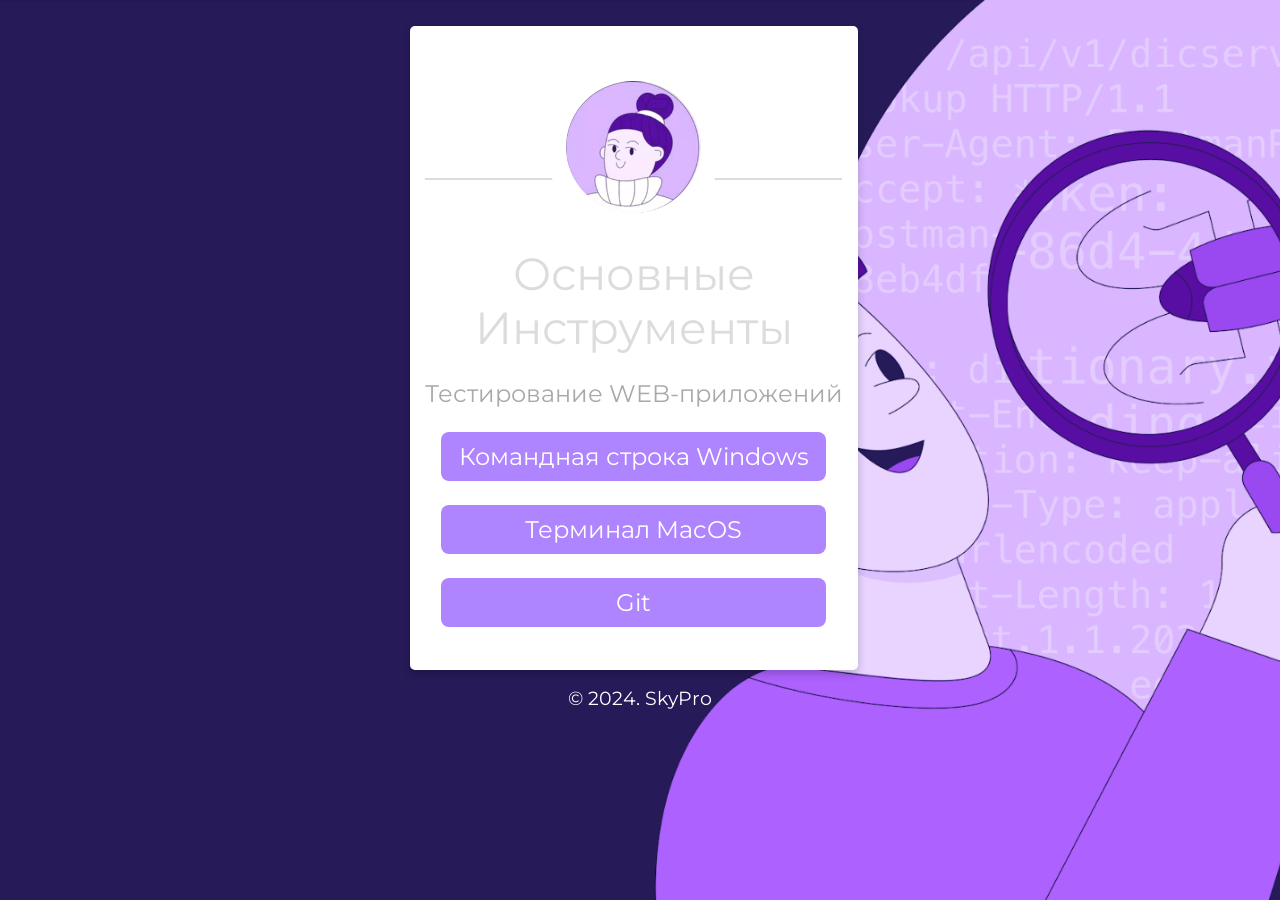
<file: index.html>
<!DOCTYPE html>
<html>
   <head>
      <title>Portal for QA</title>
      <link rel="stylesheet" type="text/css" href="css/style.css">
      <link rel="stylesheet" type="text/css" href="css/font-awesome.css">
      <link rel="shortcut icon" href="img/fav.ico" type="image/x-icon">
      <link href="https://fonts.googleapis.com/css?family=Montserrat:700" rel="stylesheet">
      <meta charset="utf-8">
      <meta name="viewport" content="width=device-width, initial-scale=1">
   </head>
   <body>
      <!--Card-->
      <div class="card animated fadeIn">
         <center><img class="center animated rollIn" src="img/ava.png" alt="avatar"></center>
         <hr>
         <div class="name">
            Основные Инструменты
         </div>
         <p class="subtitle">Тестирование WEB-приложений</p>
         <p class="location" align="center">
            <a href="html/cmd.html">Командная строка Windows</a>
         </p>
         <p class="location" align="center">
            <a href="html/mac.html">Терминал MacOS</a>
         </p>
          <p class="location" align="center">
            <a href="html/git.html">Git</a>         
         </p>
         <p> <br>
         </p>
      </div>
   <!--footer-->
      <footer class="animated fadeIn">
         &copy; 2024. SkyPro
      </footer>
   </body>
</html>
</file>
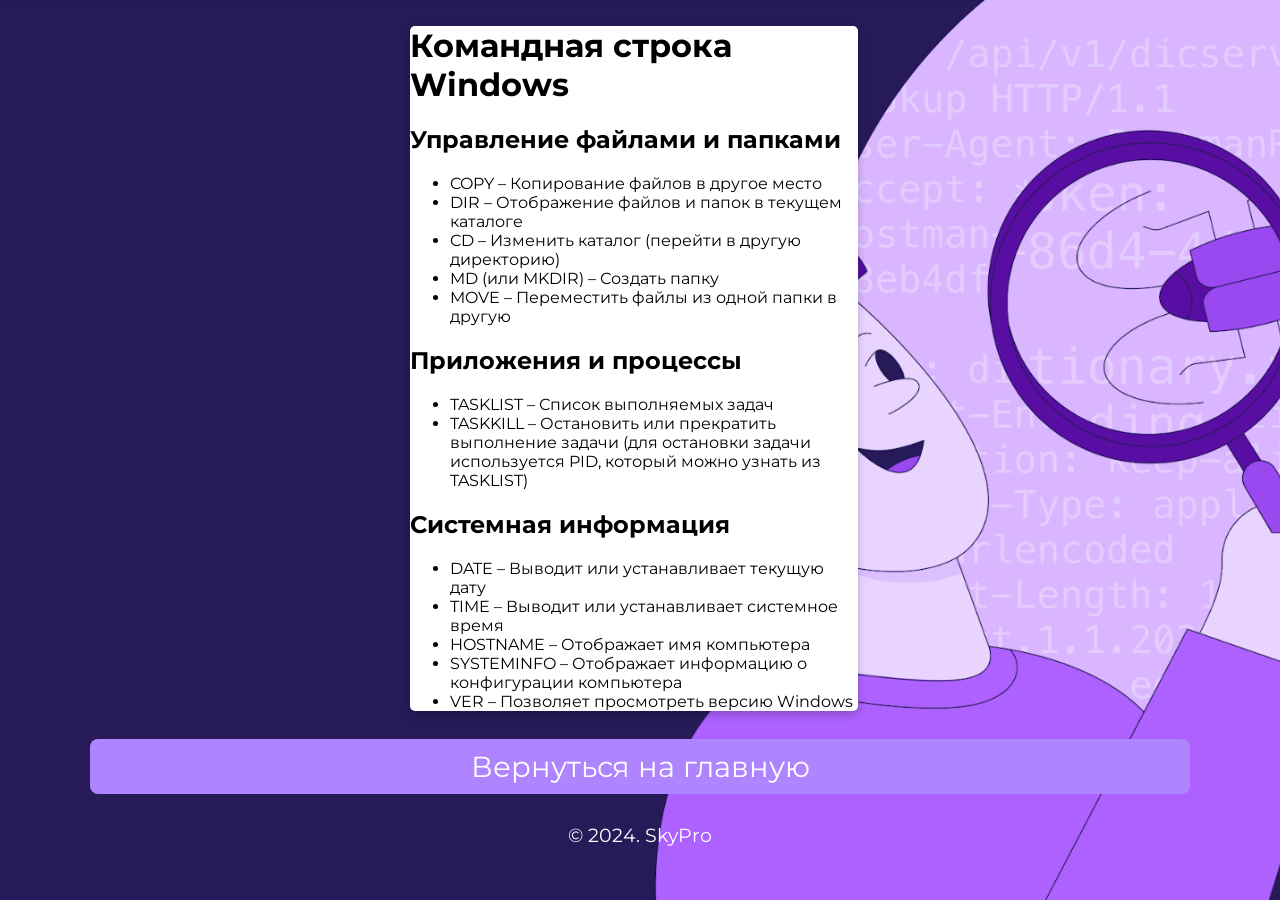
<file: html/cmd.html>
<!DOCTYPE html>
<html>
<head>
<title>Portal for QA</title>
      <link rel="stylesheet" type="text/css" href="../css/style.css">
      <link rel="stylesheet" type="text/css" href="../css/font-awesome.css">
      <link rel="shortcut icon" href="../img/fav.ico" type="image/x-icon">
      <link href="https://fonts.googleapis.com/css?family=Montserrat:700" rel="stylesheet">
      <meta charset="utf-8">
      <meta name="viewport" content="width=device-width, initial-scale=1">
</head>
<body>
<!--Card-->
      <div class="card animated fadeIn">
    <h1>Командная строка Windows</h1>

    <h2>Управление файлами и папками</h2>
    <ul>
        <li>COPY – Копирование файлов в другое место</li>
        <li>DIR – Отображение файлов и папок в текущем каталоге</li>
        <li>CD – Изменить каталог (перейти в другую директорию)</li>
        <li>MD (или MKDIR) – Создать папку</li>
        <li>MOVE – Переместить файлы из одной папки в другую</li>
    </ul>

    <h2>Приложения и процессы</h2>
    <ul>
        <li>TASKLIST – Список выполняемых задач</li>
        <li>TASKKILL – Остановить или прекратить выполнение задачи (для остановки задачи используется PID, который можно узнать из TASKLIST)</li>
    </ul>

    <h2>Системная информация</h2>
    <ul>
        <li>DATE – Выводит или устанавливает текущую дату</li>
        <li>TIME – Выводит или устанавливает системное время</li>
        <li>HOSTNAME – Отображает имя компьютера</li>
        <li>SYSTEMINFO – Отображает информацию о конфигурации компьютера</li>
        <li>VER – Позволяет просмотреть версию Windows</li>
    </ul>
 </div>
      <!--footer-->
      <footer class="animated fadeIn">
         <p class="location" align="center">
  <a href="../index.html">Вернуться на главную</a>
</p>
         &copy; 2024. SkyPro
      </footer>
   </body>
</html>
</file>
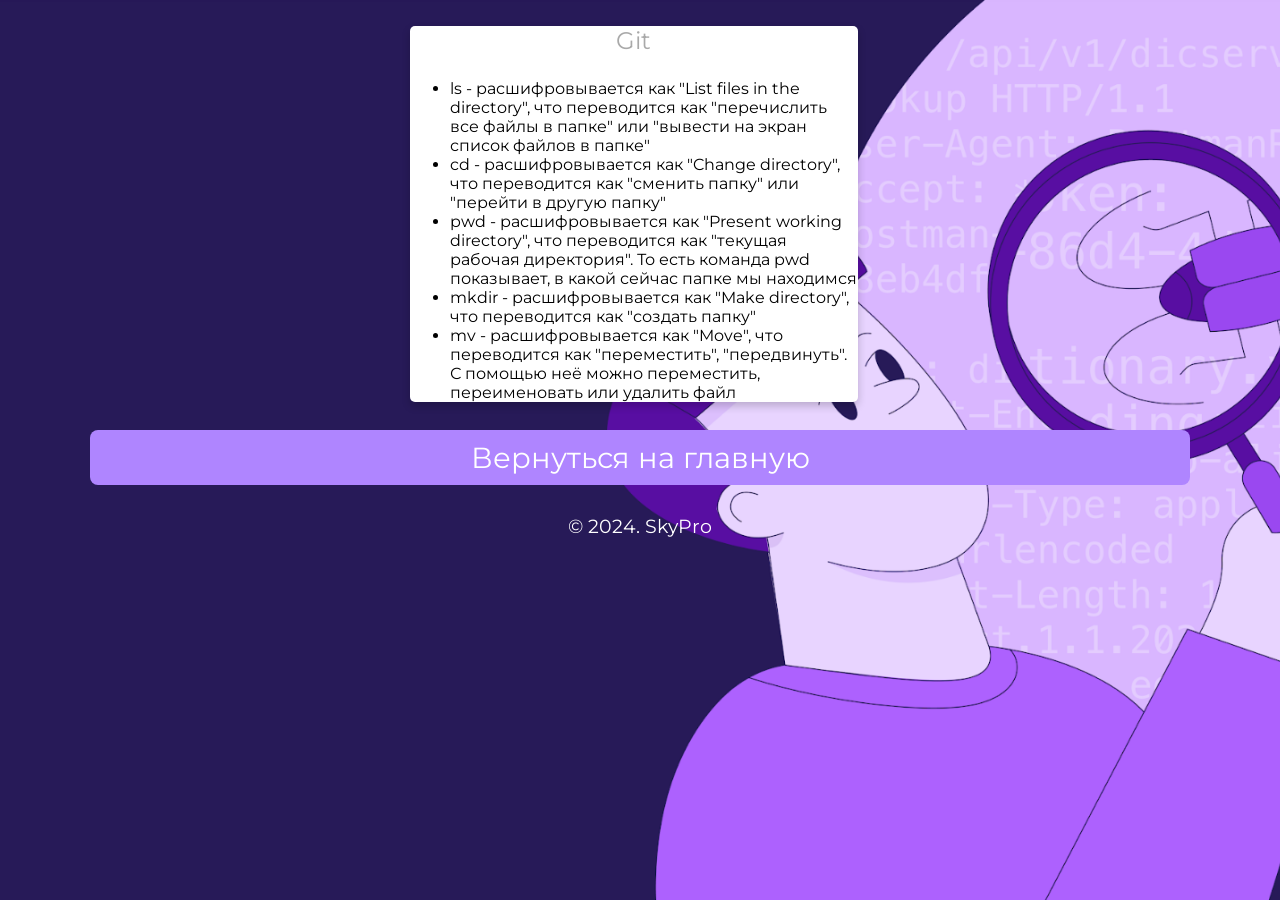
<file: html/git.html>
<!DOCTYPE html>
<html>
<head>
      <title>Git - всему голова!</title>
      <link rel="stylesheet" type="text/css" href="../css/style.css">
      <link rel="stylesheet" type="text/css" href="../css/font-awesome.css">
      <link rel="shortcut icon" href="../img/fav.ico" type="image/x-icon">
      <link href="https://fonts.googleapis.com/css?family=Montserrat:700" rel="stylesheet">
      <meta charset="utf-8">
      <meta name="viewport" content="width=device-width, initial-scale=1">
   </head>
   <body>
      <!--Card-->
      <div class="card">
         <p class="subtitle">Git</p>
    <ul>
        <li>ls - расшифровывается как "List files in the directory", что переводится как "перечислить все файлы в папке" или "вывести на экран список файлов в папке"</li>
        <li>cd - расшифровывается как "Change directory", что переводится как "сменить папку" или "перейти в другую папку"</li>
        <li>pwd - расшифровывается как "Present working directory", что переводится как "текущая рабочая директория". То есть команда pwd показывает, в какой сейчас папке мы находимся</li>
        <li>mkdir - расшифровывается как "Make directory", что переводится как "создать папку"</li>
        <li>mv - расшифровывается как "Move", что переводится как "переместить", "передвинуть". С помощью неё можно переместить, переименовать или удалить файл</li>
    </ul>
</div>
      <!--footer-->
      <footer class="animated fadeIn">
         <p class="location" align="center">
     <a href="../index.html">Вернуться на главную</a>
</p>
         &copy; 2024. SkyPro
      </footer>
   </body>
</html>
</file>
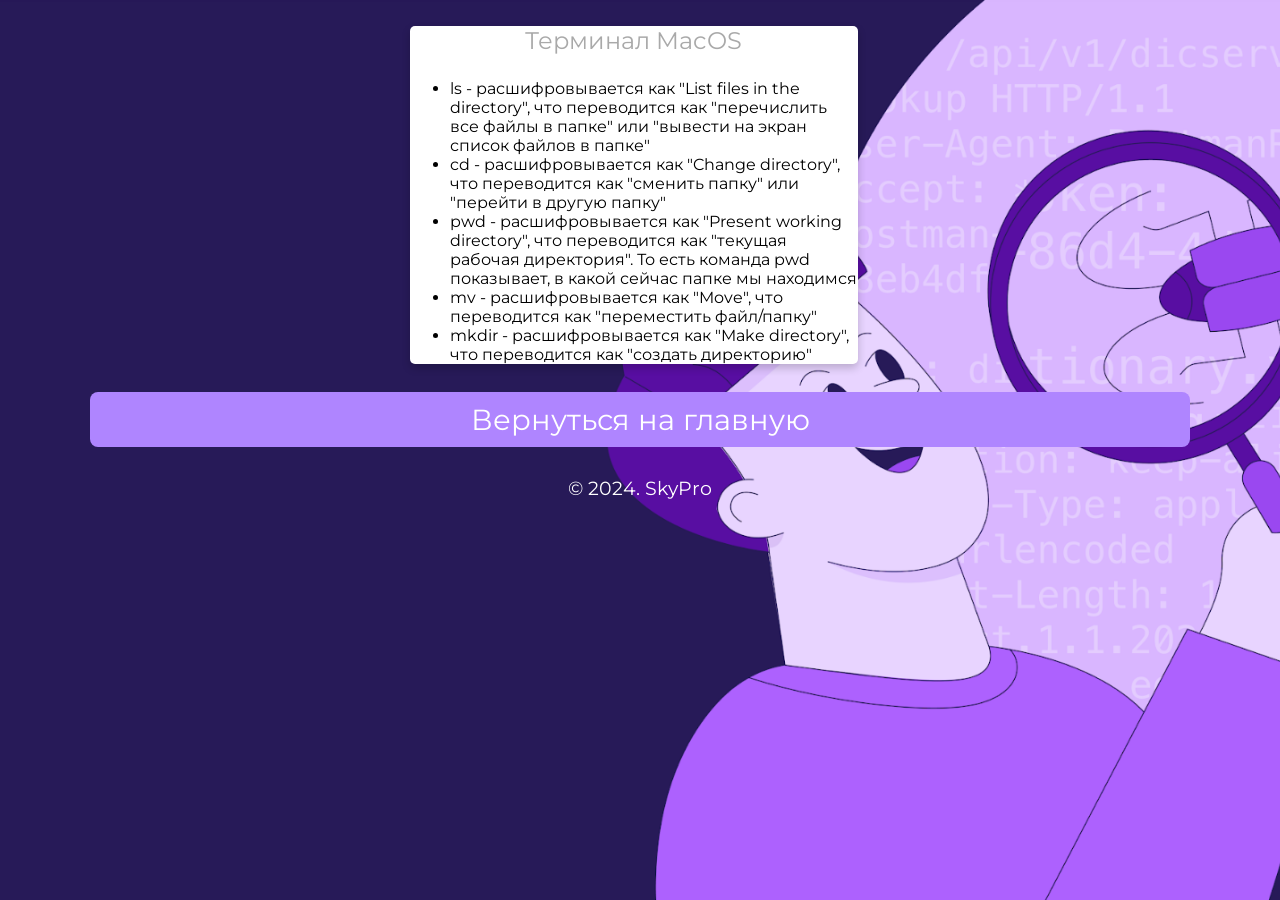
<file: html/mac.html>
<!DOCTYPE html>
<html>
<head>
      <title>Терминал MacOS</title>
      <link rel="stylesheet" type="text/css" href="../css/style.css">
      <link rel="stylesheet" type="text/css" href="../css/font-awesome.css">
      <link rel="shortcut icon" href="../img/fav.ico" type="image/x-icon">
      <link href="https://fonts.googleapis.com/css?family=Montserrat:700" rel="stylesheet">
      <meta charset="utf-8">
      <meta name="viewport" content="width=device-width, initial-scale=1">
   </head>
<body>
    <!--Card-->
      <div class="card animated fadeIn">
         <p class="subtitle">Терминал MacOS</p>

    <ul>
        <li>ls - расшифровывается как "List files in the directory", что переводится как "перечислить все файлы в папке" или "вывести на экран список файлов в папке"</li>
        <li>cd - расшифровывается как "Change directory", что переводится как "сменить папку" или "перейти в другую папку"</li>
        <li>pwd - расшифровывается как "Present working directory", что переводится как "текущая рабочая директория". То есть команда pwd показывает, в какой сейчас папке мы находимся</li>
        <li>mv - расшифровывается как "Move", что переводится как "переместить файл/папку"</li>
        <li>mkdir - расшифровывается как "Make directory", что переводится как "создать директорию"</li>
    </ul>
</div>
      <!--footer-->
      <footer class="animated fadeIn">
         <p class="location" align="center">
      <a href="../index.html">Вернуться на главную</a>
</p>
         &copy; 2024. SkyPro
      </footer>
   </body>
</html>
</file>
<file: css/style.css>
* {
	font-family: 'Montserrat', sans-serif;
}

body {
	width: 100%;
	margin: 0px;
	background-image: url(../img/bg.jpg);
	background-repeat: repeat-y no-repeat;
	background-size: cover;
	background-position: center;
	background-attachment: fixed;
}

.icons>a {
	text-decoration: none;
	color: darkgray;
}

.location>a {
	text-decoration: none;
	color: white;
}

.location:hover {
	box-shadow: 0 8px 16px 0 rgba(0, 0, 0, 0.2);
}


/*---------- Responsive Grid ---------------*/

@media screen and (min-width: 1001px) {
	.card {
		margin-left: 32%;
		margin-top: 2%;
		padding: 0px;
		background-color: white;
		box-shadow: 0 4px 8px 0 rgba(0, 0, 0, 0.2);
		transition: 0.3s;
		width: 35%;
		border-radius: 5px;
	}
	.card:hover {
		box-shadow: 0 8px 16px 0 rgba(0, 0, 0, 1);
	}
	img {
		border: 20px solid white;
		border-radius: 50%;
		margin-top: 8%;
		margin-bottom: -15% !important;
		width: 30%;
	}
	.name {
		text-align: center;
		font-size: 2.8em;
		color: gainsboro;
		margin-top: 15%;
		margin-bottom: auto;
		text-transform: capitalize;
	}
	hr {
		width: 93%;
		height: 2px;
		background-color: gainsboro;
		border: 0px;
	}
	.subtitle {
		text-align: center;
		font-size: 1.5em;
		color: darkgray;
	}
	.icons {
		font-size: 18px;
		text-align: center;
		margin-right: 0px;
		margin-left: 0px;
		color: darkgray;
		margin-bottom: 40px;
	}
	.location {
		text-align: center;
		color: white;
		font-size: 1.5em;
		display: block;
		background-color: rgba(175,133,255,1);
		padding: 10px;
		margin-left: 7%;
		margin-right: 7%;
		border-radius: 8px;
	}
}

@media (min-width: 100px) and (max-width: 728px) and (orientation:portrait) {
	body {
		width: 100%;
		margin: 0px;
		background: url(../img/bg.jpg) fixed no;
		overflow-x: hidden;
	}
	hr {
		width: 93%;
		height: 2px;
		background-color: gainsboro;
		border: 0px;
	}
	.card {
		margin-top: 10%;
		margin-left: 2%;
		margin-right: 0px;
		background-color: white;
		box-shadow: 0 4px 8px 0 rgba(0, 0, 0, 0.2);
		transition: 0.3s;
		width: 95%;
		border-radius: 5px;
	}
	.card:hover {
		box-shadow: 0 8px 16px 0 rgba(0, 0, 0, 1);
	}
	img {
		border: 15px solid white;
		margin-bottom: -20% !important;
		border-radius: 50%;
		width: 33%;
	}
	.name {
		padding-right: 4px;
		padding-left: 4px;
		text-align: center;
		font-size: 2.5em;
		color: gainsboro;
		margin-top: 16%;
		margin-bottom: auto;
		text-transform: capitalize;
	}
	.subtitle {
		text-align: center;
		font-size: 1.2em;
		color: darkgray;
	}
	.icons {
		font-size: 11px;
		text-align: center;
		margin-right: 0px;
		margin-left: 0px;
		color: darkgray;
		margin-bottom: 40px;
	}
	.location {
		text-align: center;
		color: white;
		font-size: 0.8em;
		display: block;
		background-color: rgba(175,133,255,1);
		padding: 10px;
		margin-left: 7%;
		margin-right: 7%;
		border-radius: 8px;
	}
}

@media (min-width: 100px) and (max-width: 728px) and (orientation:landscape) {
	body {
		width: 100%;
		margin: 0px;
		background: url(../img/bg.jpg) fixed no;
		overflow-x: hidden;
	}
	hr {
		width: 93%;
		height: 2px;
		background-color: gainsboro;
		border: 0px;
	}
	.card {
		margin-top: 6%;
		margin-left: 9%;
		margin-right: 0px;
		background-color: white;
		box-shadow: 0 4px 8px 0 rgba(0, 0, 0, 0.2);
		transition: 0.3s;
		width: 80%;
		border-radius: 5px;
	}
	.card:hover {
		box-shadow: 0 8px 16px 0 rgba(0, 0, 0, 1);
	}
	img {
		border: 15px solid white;
		margin-bottom: -15% !important;
		border-radius: 50%;
		width: 25%;
	}
	.name {
		padding-right: 4px;
		padding-left: 4px;
		text-align: center;
		font-size: 2.8em;
		color: gainsboro;
		margin-top: 16%;
		margin-bottom: auto;
		text-transform: capitalize;
	}
	.subtitle {
		text-align: center;
		font-size: 1.9em;
		color: darkgray;
	}
	.icons {
		font-size: 18px;
		text-align: center;
		margin-right: 0px;
		margin-left: 0px;
		color: darkgray;
		margin-bottom: 40px;
	}
	.location {
		text-align: center;
		color: white;
		font-size: 1.5em;
		display: block;
		background-color: rgba(175,133,255,1);
		padding: 10px;
		margin-left: 7%;
		margin-right: 7%;
		border-radius: 8px;
	}
}

@media only screen and (min-width: 728px) and (max-width: 1000px) {
	body {
		width: 100%;
		margin: 0px;
		background: url(../img/bg.jpg) fixed no;
		overflow-x: hidden;
	}
	hr {
		width: 93%;
		height: 2px;
		background-color: gainsboro;
		border: 0px;
	}
	.card {
		margin-top: 4%;
		margin-left: 13%;
		align-content: center;
		background-color: white;
		box-shadow: 0 4px 8px 0 rgba(0, 0, 0, 0.2);
		transition: 0.3s;
		width: 75%;
		border-radius: 5px;
	}
	.card:hover {
		box-shadow: 0 8px 16px 0 rgba(0, 0, 0, 1);
	}
	img {
		border: 15px solid white;
		margin-bottom: -18% !important;
		border-radius: 50%;
		width: 30%;
	}
	.name {
		text-align: center;
		font-size: 2.5em;
		color: gainsboro;
		margin-top: 16%;
		margin-bottom: auto;
		text-transform: capitalize;
	}
	.subtitle {
		text-align: center;
		font-size: 2em;
		color: darkgray;
	}
	.icons {
		font-size: 15px;
		text-align: center;
		margin-right: 0px;
		margin-left: 0px;
		color: darkgray;
		margin-bottom: 40px;
	}
	.location {
		text-align: center;
		color: white;
		font-size: 1.8em;
		display: block;
		background-color: rgba(175,133,255,1);
		padding: 10px;
		margin-left: 7%;
		margin-right: 7%;
		border-radius: 8px;
	}
}


/*---------- Responsive Grid Ends ---------------*/
footer {
	text-align: center;
	color: white;
	font-size: 1.2em
}
</file>
